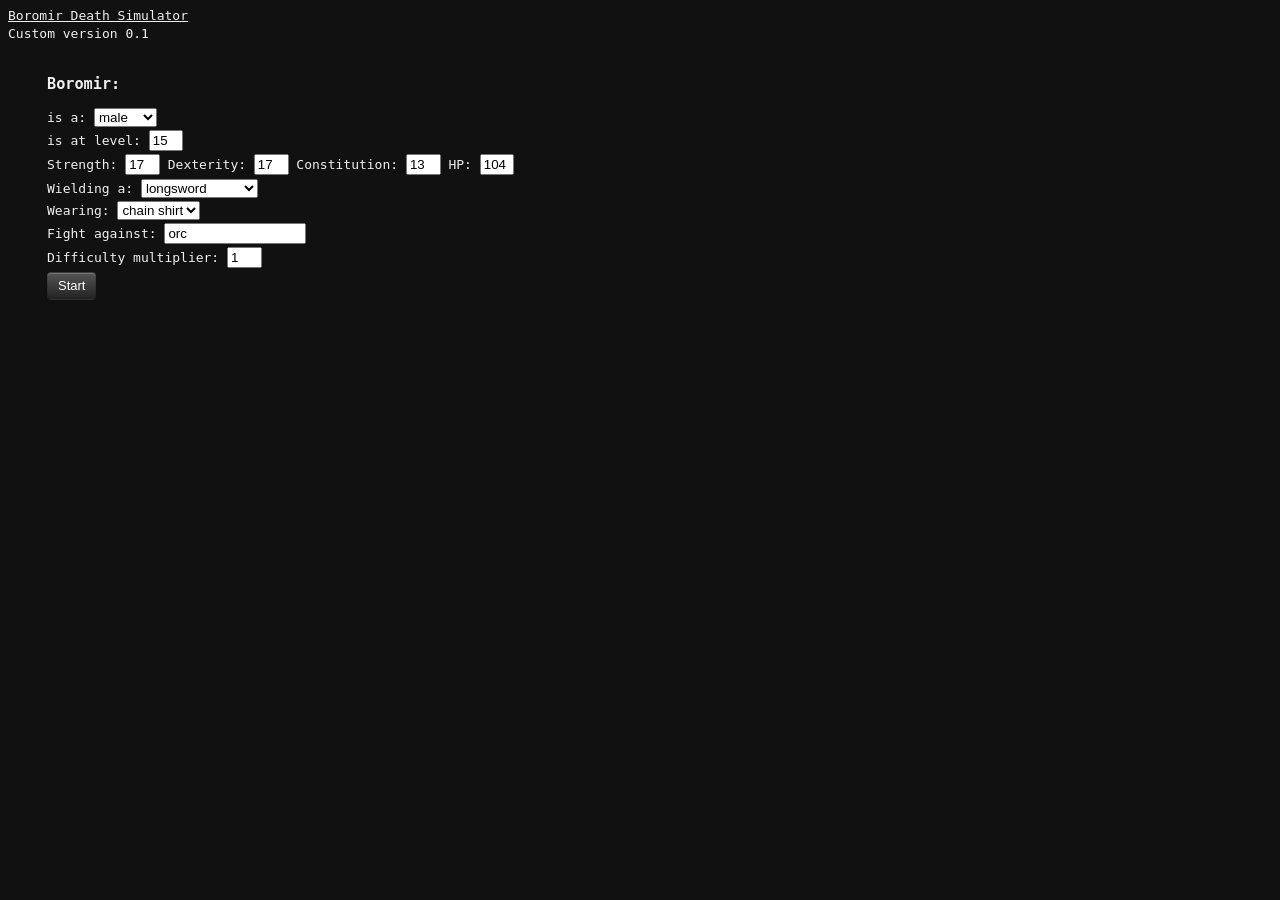
<file: index.html>
<!DOCTYPE html>
<html manifest="cache.manifest">
<meta charset="utf-8">
<meta name="viewport" content="width=device-width, initial-scale=1, maximum-scale=1">
<meta name="apple-mobile-web-app-capable" content="yes">
<title>Boromir Death Simulator</title>
<link rel="stylesheet" href="boromir.css" type="text/css" />
<p><a target="_blank" href="https://github.com/toolness/boromir#readme">Boromir Death Simulator</a></p>
<p>Custom version 0.1</p>
<p>&nbsp;</p>
<form id="setup">
<h3>Boromir:</h3>
<p>
  <label>is a:
    <select id="sex">
      <option>male</option>
      <option>female</option>
    </select>
  </label>
</p>
<p>
  <label>is at level:
    <input type="text" id="level" placeholder="15" value="15">
  </label>
</p>
<p>
  <label>
    Strength: <input type="text" id="str" placeholder="17" value="17">
  </label>
  <label>
    Dexterity: <input type="text" id="dex" placeholder="17" value="17">
  </label>
    <label>
    Constitution: <input type="text" id="con" placeholder="13" value="13">
  </label>
  <label>
    HP: <input type="text" id="hp" placeholder="104" value="104">
  </label>
</p>
<p>
  <label>Wielding a:
    <select id="weapon">
      <option>longsword</option>
      <option>mace and chain</option>
      <option>warhammer</option>
      <option>greatsword</option>
      <option>dagger</option>
      <option>battleaxe</option>
    </select>
  </label>
</p>
<p>
<label>Wearing:
  <select id="armor">
    <option>chain shirt</option>
    <option>cloth</option>
    <option>padded</option>
    <option>leather</option>
    <option>chainmail</option>
    <option>splint mail</option>
    <option>half plate</option>
    <option>full plate</option>
  </select>
</label>
</p>
<p>
  <label>Fight against:
    <input type="text" id="enemy" placeholder="orc" value="orc" style="width: 10em;">
  </label>
</p>
<p>
<label>Difficulty multiplier:
<input type="text" id="multiplier" placeholder="1" value="1">
</label>
</p>
<button type="button" class="btn btn-inverse" id="start">Start</button>
</form>
<div id="console">
<script src="jquery.js" type="text/javascript"></script>
<script src="grammar.js" type="text/javascript"></script>
<script src="combat.js" type="text/javascript"></script>
<script src="boromir.js" type="text/javascript"></script>
<script>
function scrollToBottom() {
  var ODD_EXTRA_SPACE = 16;
  var windowHeight = window.innerHeight ||
                     document.documentElement.offsetHeight;
  var docHeight = document.body.clientHeight;
  if (windowHeight < docHeight) {
    var surplus = docHeight - windowHeight + ODD_EXTRA_SPACE;
    document.body.style.top = "-" +  surplus + "px";
  }
}

onresize = scrollToBottom;

// Prevent touch-based scrolling.
ontouchstart = function(event) { event.preventDefault(); };



function Output(hero) {
  var queue = [];
  var killcount = 0;
  function showMessage(message) {
    var consolediv = document.getElementById("console");
    var p = document.createElement("p");
    
    var baseClass = "combat " + message.category;
    if (message.category=="death" && message.text!="Boromir has been killed!") {
        killcount++;
        document.getElementById("count").textContent = killcount;
    }

    if (message.attacker)
      baseClass += " " + message.attacker;
    p.setAttribute("class", baseClass);
    
    consolediv.appendChild(p);
    setTimeout(function() {
      p.setAttribute("class", baseClass + " transition");
    }, 1);
    p.appendChild(document.createTextNode(message.text));
    scrollToBottom();
  }
  
  function processNextCommand() {
    if (queue.length) {
      var command = queue.pop();
      if (command.type == "pause") {
        setTimeout(processNextCommand, command.seconds * 1000);
      } else {
        showMessage(command);
        processNextCommand();
      }
    }
  }

  var self = {
    playback: function() {
      processNextCommand();
    },
    emit: function(category, msg, info) {
      var attacker = null;
      if (info && info.attacker) {
        if (info.attacker === hero)
          attacker = "hero";
        else
          attacker = "villain";
      }
      queue.splice(0, 0, {
        type: "message",
        category: category,
        text: msg[0].toUpperCase() + msg.slice(1),
        attacker: attacker
      });
    },
    pause: function(seconds) {
      queue.splice(0, 0, {type: "pause", seconds: seconds});
    }
  };
  
  return self;
}

$("#start").click(function() {
  //gui effects

  $("#setup").slideUp();
  $("#counter").fadeIn();
  //read in stats

    var stats = [ $("#level").val(),
                  $("#str").val(),
                  $("#dex").val(),
                  $("#con").val(),
                  $("#hp").val(),
                  $("#multiplier").val()];
    
    var boromir = Combat.Creature({
    name: "Boromir",
    gender: $("#sex").val(),
    isUnique: true,
    level: parseInt(stats[0],10),
    str:   parseInt(stats[1],10),
    dex:   parseInt(stats[2],10),
    con:   parseInt(stats[3],10),
    hp:    parseInt(stats[4],10),
    parts: Boromir.WORDS.humanoidParts,
    stumbles: Boromir.WORDS.stumbles
  });

    console.log($("#weapon").val());
    console.log($("#armor").val());
  boromir.equipWeapon(Boromir.utils.makeWeapon($("#weapon").val()));
  boromir.equipArmor(Boromir.utils.makeArmor($("#armor").val()));

  function makeOrc() {
    var orc = Combat.Creature({
      name: $("#enemy").val(),
      gender: "male",
      isUnique: false,
      level: 4*parseFloat(stats[5]),
      str: 15*parseFloat(stats[5]),
      dex: 12*parseFloat(stats[5]),
      con: 13*parseFloat(stats[5]),
      hp: 30*parseFloat(stats[5]),
      parts: Boromir.WORDS.humanoidParts,
      stumbles: Boromir.WORDS.stumbles
    });

    orc.equipWeapon(Boromir.utils.makeWeapon("random"));
    orc.equipArmor(Boromir.utils.makeArmor("cloth"));
    return orc;
  }
  
  var output = Output(boromir);
  var view = Grammar.View();
  var narrator = Combat.Narrator(view, output);
  var attack = Combat.MeleeAttack(narrator);

  function combat(p1, p2) {
    
    var m = [[p1, p2], [p2, p1]];
    if (p2.check('dex') >= p1.check('dex'))
      m.reverse();
    
    output.emit("begin", p1.definiteName + " and " + p2.definiteName +
                " close in and begin to fight!");
    output.pause(2);

    function statusStr(creature) {
      return creature.name + ": " + creature.hp + "/" + creature.maxHp() +
             " HP";
    }

    
    while (1) {
      output.emit("status", statusStr(p2) + "  " + statusStr(p1));
      for (var i = 0; i < m.length; i++) {
        var attacker = m[i][0];
        var defender = m[i][1];
        if (attacker.hp)
          attack.executeTurn(attacker, defender);
        if (defender.hp == 0) {
          output.emit("death", defender.definiteName + " has been killed!");

          output.pause(3);
          return;
        }
        output.pause(3);
      }
    }
  }

  for (var count = 0; boromir.hp > 0; count++) {
    var orc = makeOrc();
    output.emit("intro", orc.indefiniteName + " wielding " +
                orc.weapon.indefiniteName + " approaches!");
    combat(orc, boromir);
  }

  output.emit("conclusion", "After killing " + (count-1) + " " +
              orc.name + "s, " + boromir.name + " died.");

  output.playback();
});
</script>
</div>
<p id="counter">Kill count: <span id="count">0</span></p>
</html>
</file>
<file: boromir.css>
body {
  position: relative;
  background: #111111;
  color: #f0f0f0;
  font-family: Monaco, "Lucida Console", Futura, monospace;
  font-size: small;
  overflow: hidden;
  -moz-transition: top 0.25s;
  -webkit-transition: top 0.25s;
  -o-transition: top 0.25s;
}

p {
  margin-top: 0.25em;
  margin-bottom: 0.25em;  
}

p.combat {
  opacity: 0.0;
  -moz-transition: opacity 0.25s;
  -webkit-transition: opacity 0.25s;
  -o-transition: opacity 0.25s;
}

p.combat.transition {
  opacity: 1.0;
}

p.combat.status + p.combat.hero,
p.combat.status + p.combat.villain,
p.combat.hero + p.combat.villain,
p.combat.villain + p.combat.hero {
  padding-top: 1em;
}

p.combat.status {
  padding-top: 1em;
  white-space: pre;
  color: gray;
}

p.combat.status:before {
  content: '(';
}

p.combat.status:after {
  content: ')';
}

p.combat.hit, p.combat.miss, p.combat.stumble {
  padding-left: 2em;
}

p.combat.death {
  padding-bottom: 1em;
}

p.combat.stumble {
  font-style: italic;
}

a {
  color: inherit;
}

#counter {
  float: right;
  margin-right: 4em;
  margin-top: -2em;
  display: none;
}

#count {
  font-weight: bold;
}

input {
  width: 2em;
}

form { 
  margin-left: 3em;
}
/*Bootstrap*/
.btn {
  display: inline-block;
  *display: inline;
  /* IE7 inline-block hack */

  *zoom: 1;
  padding: 4px 10px 4px;
  margin-bottom: 0;
  font-size: 13px;
  line-height: 18px;
  color: #333333;
  text-align: center;
  vertical-align: middle;
  background-color: #f5f5f5;
  background-image: -moz-linear-gradient(top, #ffffff, #e6e6e6);
  background-image: -ms-linear-gradient(top, #ffffff, #e6e6e6);
  background-image: -webkit-gradient(linear, 0 0, 0 100%, from(#ffffff), to(#e6e6e6));
  background-image: -webkit-linear-gradient(top, #ffffff, #e6e6e6);
  background-image: -o-linear-gradient(top, #ffffff, #e6e6e6);
  background-image: linear-gradient(top, #ffffff, #e6e6e6);
  background-repeat: repeat-x;
  filter: progid:DXImageTransform.Microsoft.gradient(startColorstr='#ffffff', endColorstr='#e6e6e6', GradientType=0);
  border-color: #e6e6e6 #e6e6e6 #bfbfbf;
  border-color: rgba(0, 0, 0, 0.1) rgba(0, 0, 0, 0.1) rgba(0, 0, 0, 0.25);
  filter: progid:dximagetransform.microsoft.gradient(enabled=false);
  border: 1px solid #cccccc;
  border-bottom-color: #b3b3b3;
  -webkit-border-radius: 4px;
  -moz-border-radius: 4px;
  border-radius: 4px;
  -webkit-box-shadow: inset 0 1px 0 rgba(255, 255, 255, 0.2), 0 1px 2px rgba(0, 0, 0, 0.05);
  -moz-box-shadow: inset 0 1px 0 rgba(255, 255, 255, 0.2), 0 1px 2px rgba(0, 0, 0, 0.05);
  box-shadow: inset 0 1px 0 rgba(255, 255, 255, 0.2), 0 1px 2px rgba(0, 0, 0, 0.05);
  cursor: pointer;
  *margin-left: .3em;
}
.btn:hover,
.btn:active,
.btn.active,
.btn.disabled,
.btn[disabled] {
  background-color: #e6e6e6;
}
.btn:active,
.btn.active {
  background-color: #cccccc \9;
}
.btn:first-child {
  *margin-left: 0;
}
.btn:hover {
  color: #333333;
  text-decoration: none;
  background-color: #e6e6e6;
  background-position: 0 -15px;
  -webkit-transition: background-position 0.1s linear;
  -moz-transition: background-position 0.1s linear;
  -ms-transition: background-position 0.1s linear;
  -o-transition: background-position 0.1s linear;
  transition: background-position 0.1s linear;
}
.btn:focus {
  outline: thin dotted #333;
  outline: 5px auto -webkit-focus-ring-color;
  outline-offset: -2px;
}
.btn.active,
.btn:active {
  background-image: none;
  -webkit-box-shadow: inset 0 2px 4px rgba(0, 0, 0, 0.15), 0 1px 2px rgba(0, 0, 0, 0.05);
  -moz-box-shadow: inset 0 2px 4px rgba(0, 0, 0, 0.15), 0 1px 2px rgba(0, 0, 0, 0.05);
  box-shadow: inset 0 2px 4px rgba(0, 0, 0, 0.15), 0 1px 2px rgba(0, 0, 0, 0.05);
  background-color: #e6e6e6;
  background-color: #d9d9d9 \9;
  outline: 0;
}

.btn-inverse {
  color: white;
  background-color: #414141;
  background-image: -moz-linear-gradient(top, #555555, #222222);
  background-image: -ms-linear-gradient(top, #555555, #222222);
  background-image: -webkit-gradient(linear, 0 0, 0 100%, from(#555555), to(#222222));
  background-image: -webkit-linear-gradient(top, #555555, #222222);
  background-image: -o-linear-gradient(top, #555555, #222222);
  background-image: linear-gradient(top, #555555, #222222);
  background-repeat: repeat-x;
  filter: progid:DXImageTransform.Microsoft.gradient(startColorstr='#555555', endColorstr='#222222', GradientType=0);
  border-color: #222222 #222222 #000000;
  border-color: rgba(0, 0, 0, 0.1) rgba(0, 0, 0, 0.1) rgba(0, 0, 0, 0.25);
  filter: progid:dximagetransform.microsoft.gradient(enabled=false);
}
.btn-inverse:hover,
.btn-inverse:active,
.btn-inverse.active,
.btn-inverse.disabled,
.btn-inverse[disabled] {
  color: white;
  background-color: #222222;
}
.btn-inverse:active,
.btn-inverse.active {
  background-color: #080808 \9;
}
</file>
